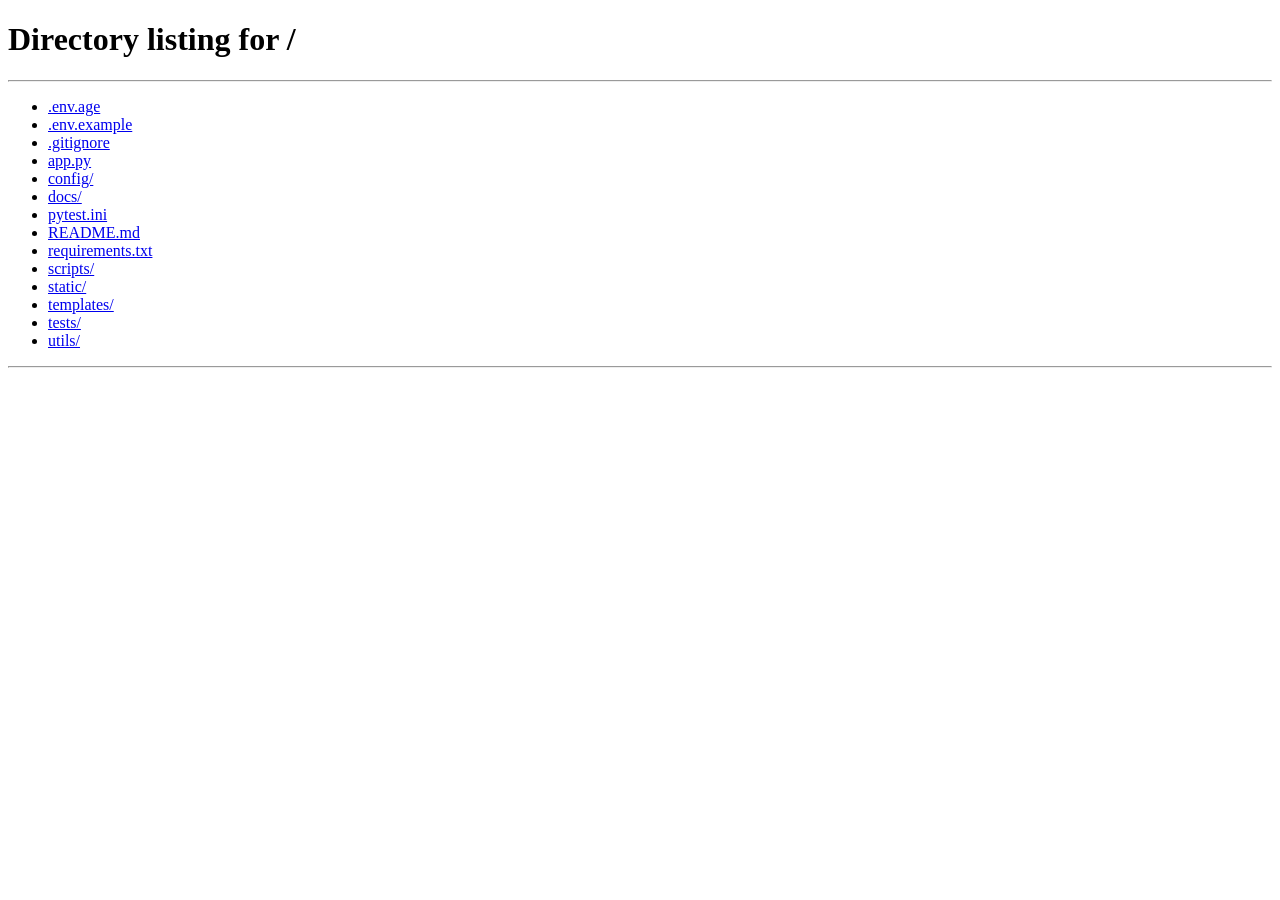
<file: templates/checkout.html>
<!DOCTYPE html>
<html lang="en">
  <head>
    <meta charset="UTF-8" />
    <meta http-equiv="refresh" content="0; url=/" />
    <title>Redirecting to shop</title>
  </head>
  <body>
    <p>
      Checkout is available on the
      <a href="/" data-testid="checkout-redirect">homepage</a>.
    </p>
  </body>
</html>
</file>
